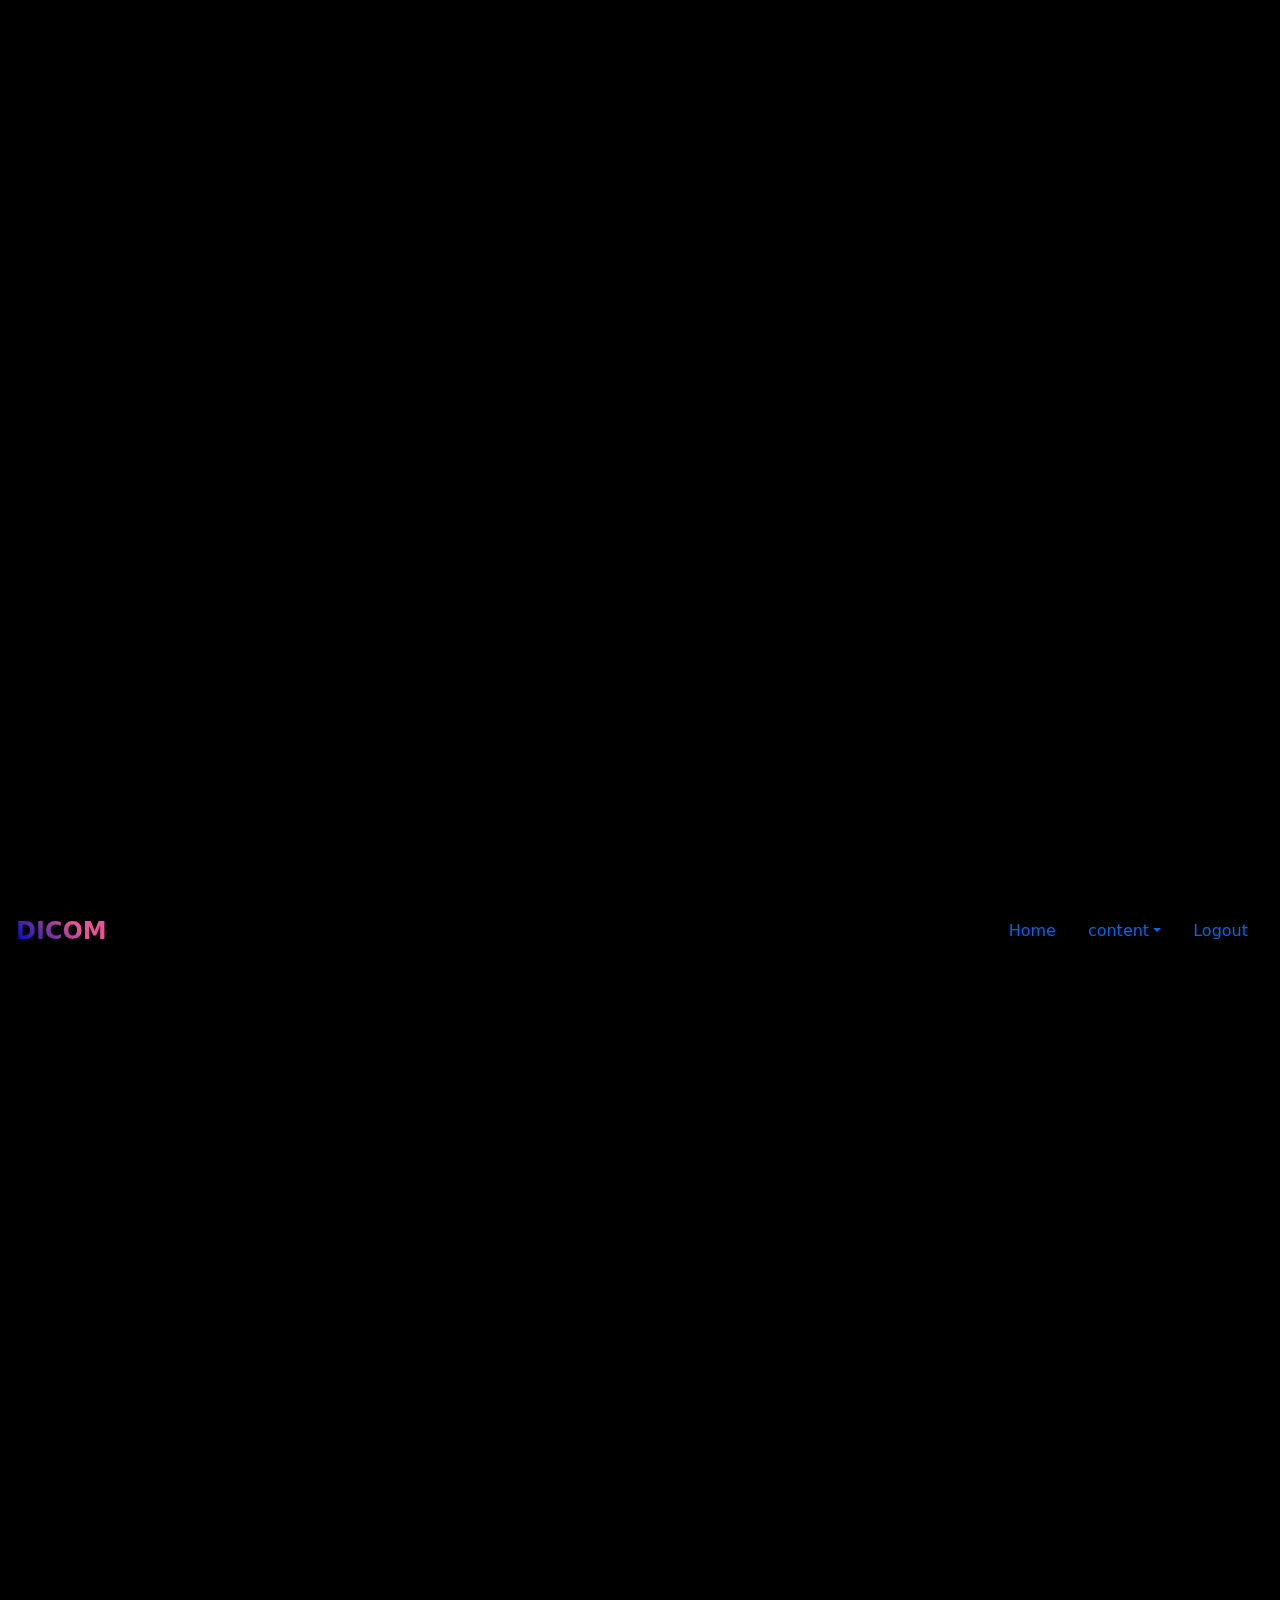
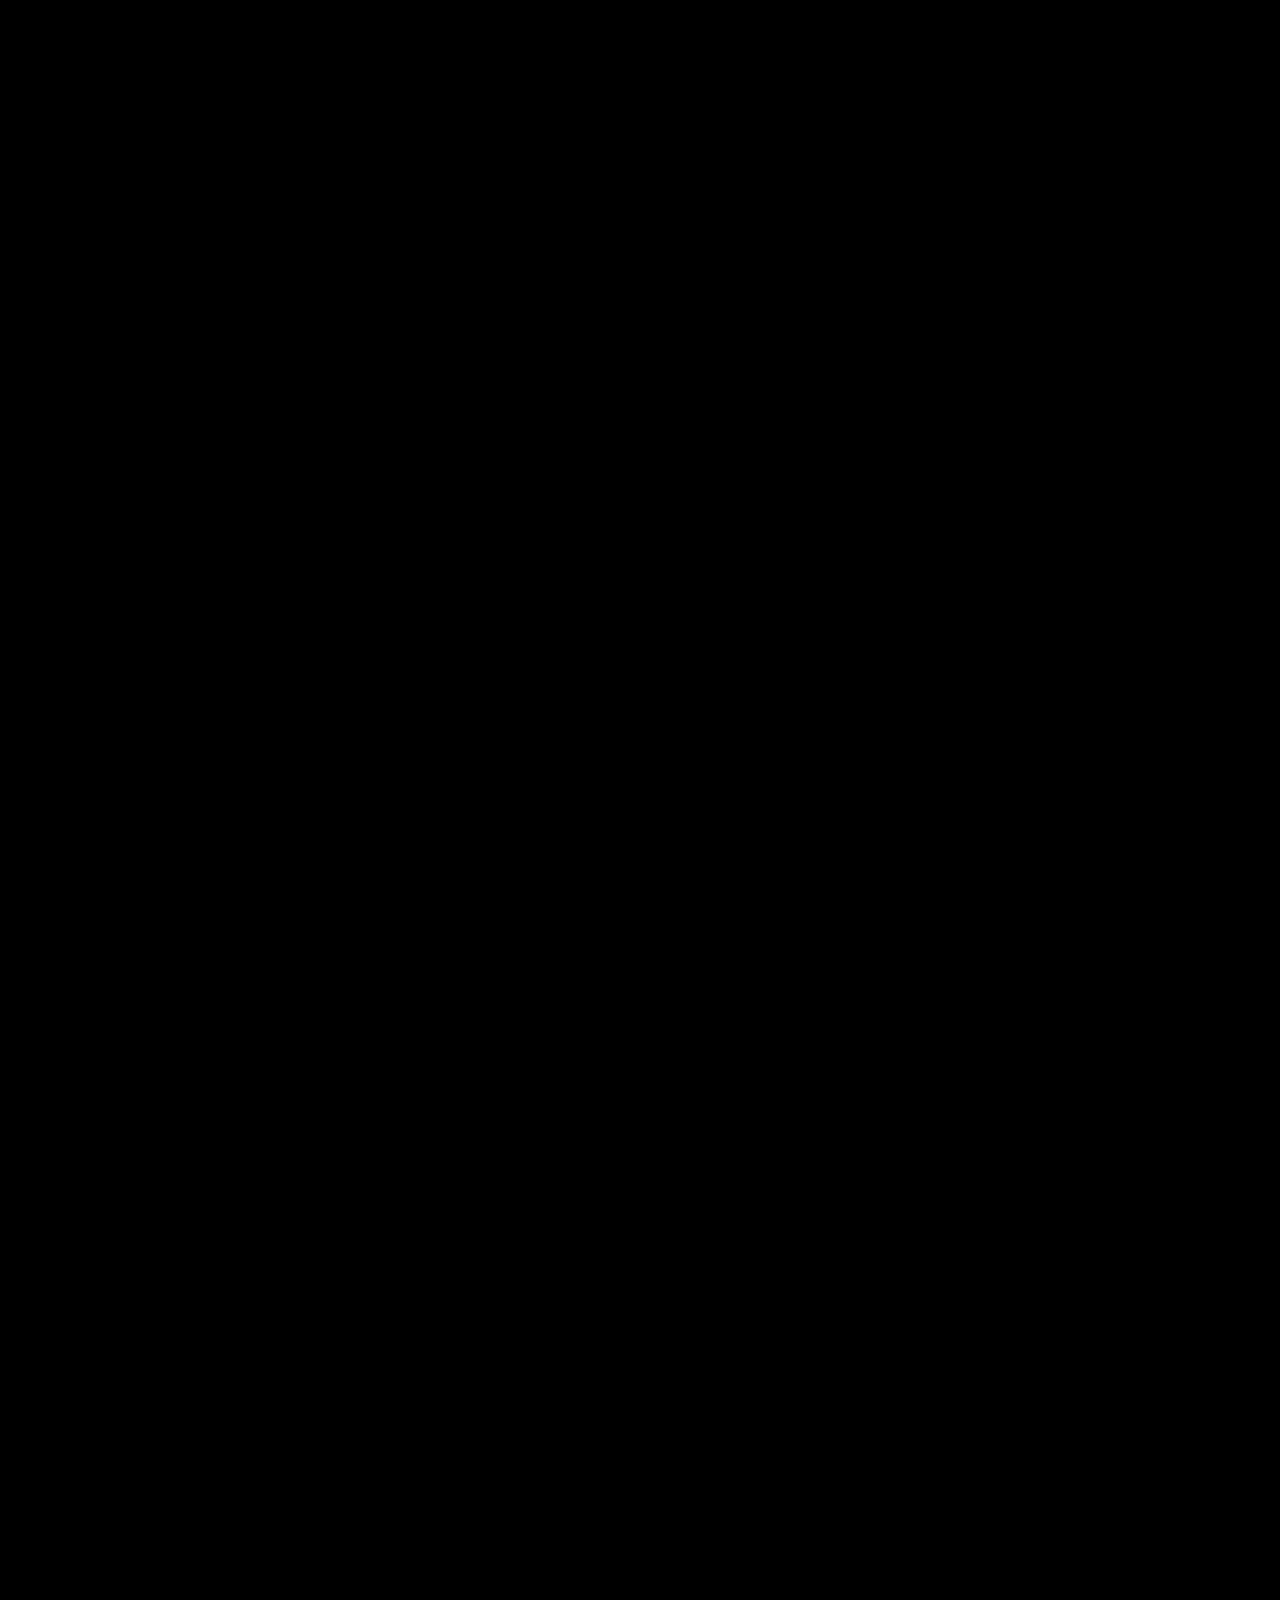
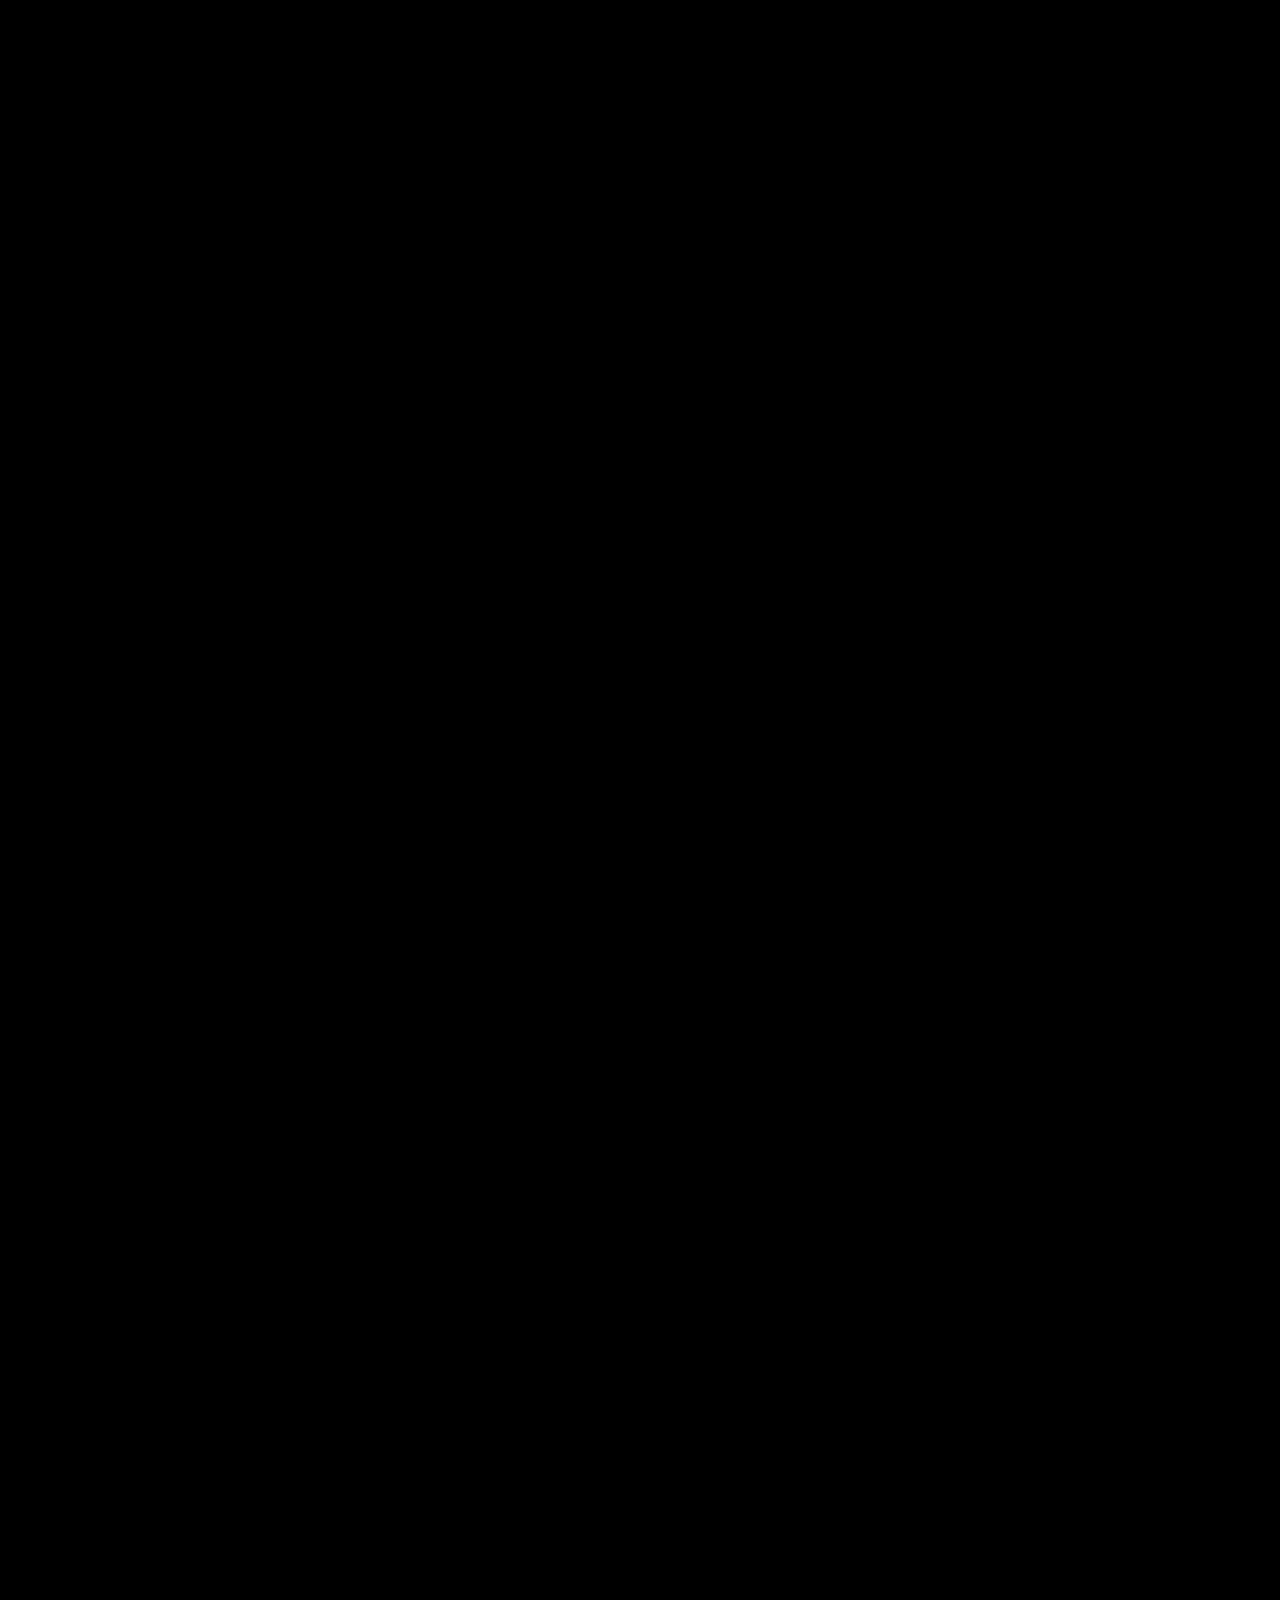
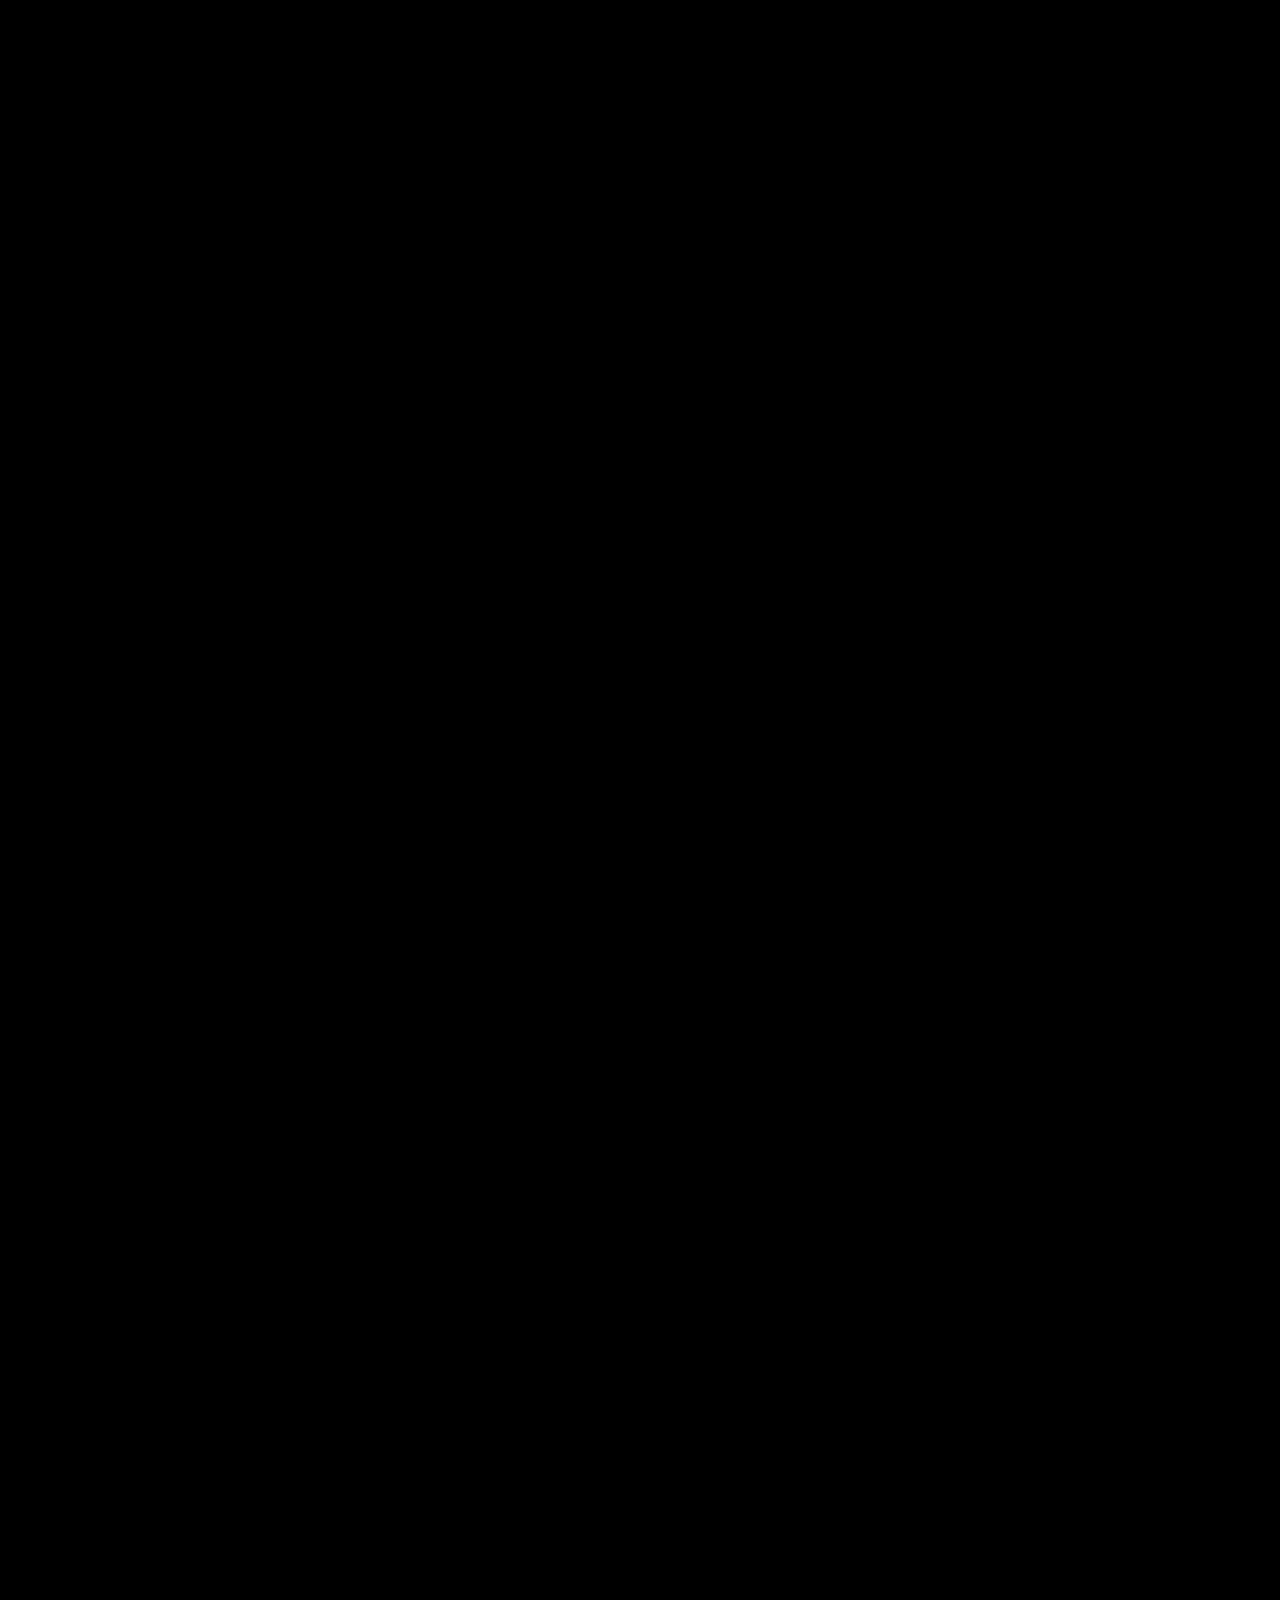
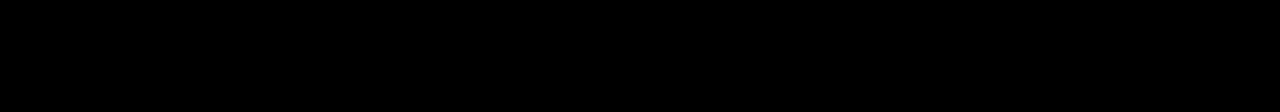
<file: DICOM Website/index.html>
<html>
    <head>
        <title></title>
        <meta charset="UTF-8">
        <link rel="stylesheet" href="bootstrap.min.css">
        <link rel="stylesheet" href="style.css">
    </head>
  <body>
    <div id="home"></div>
     <header class="front vh-100 row w-100 justify-content-center align-items-center">
         <div class="col-1  reveal fade-forward">D</div><div class=" col-1 reveal fade-forward2">I</div><div class="col-1 reveal fade-forward3">C</div><div class="col-1  reveal fade-forward4">O</div><div class="col-1 reveal fade-forward5">M</div>
     </header>
     <nav id="navbar-example2" class="navbar sticky-top px-3">
        <a class="navbar-brand" href="#home">DICOM</a>
        <ul class="nav nav-pills">
          <li class="nav-item">
            <a class="nav-link" href="#home">Home</a>
          </li>
          <li class="nav-item dropdown">
            <a class="nav-link dropdown-toggle" data-bs-toggle="dropdown" role="button" aria-expanded="false">content</a>
            <ul class="dropdown-menu">
              <li><a class="dropdown-item" href="#what">What is Dicom?</a></li>
              <li><a class="dropdown-item" href="#history">History</a></li>
              <li><a class="dropdown-item" href="#applications">Applications</a></li>
              <li><a class="dropdown-item" href="#fileformat">File Format</a></li>
              <li><a class="dropdown-item" href="#services">Service & classes</a></li>
              <li><a class="dropdown-item" href="#about">About Us</a></li>
            </ul>
          </li>
          <li class="nav-item">
            <a class="nav-link" href="login.html">Logout</a>
          </li>
        </ul>
     </nav>
     <main>
         <div id="what"></div>
         <section class="main ms-3 vh-100 reveal">
      <div class=" reveal row w-100 justify-content-center align-items-center h-100">
          <div class="page1">
             <h2>What Is DICOM?</h2>
             <p>DICOM (Digital Imaging and Communications in Medicine) is a standard protocol for the management and transmission of medical images and related data and is used in many healthcare facilities.</p>
          </div>
          <div id="history"></div>
      </div>
         </section>
         <section class="main vh-100">
      <div class="container">
          <div class="row w-100 align-items-center justify-content-center">
              <div class="col-6 reveal fade-left" id="hist"><h1 id="histhead">DICOM'S History</h1><p> is a standard developed by the American College of Radiology (ACR) and National Electrical Manufacturers Association (NEMA). It started in the 1980s and in 1988 the second version was released. The first large-scale deployment of ACR/NEMA technology was made in 1992 by the US Army and Air Force. Loral Aerospace and Siemens Medical Systems led a consortium of companies in deploying the first US military PACS (Picture Archiving and Communications System). In 1993 the third version of the standard was released. Its name was then changed to "DICOM." New service classes were defined, network support was added and the Conformance Statement was introduced to establish the basic DICOM communication protocols for query or retrieval, storage and print classes. Officially, the latest version of the standard is still 3.0, it has been constantly updated and extended since 1993.</p></div> 
              <div class="col-6 reveal fade-right"><img class="b" src="b.png"></div> 
          </div> 
      </div>
      <div id="applications"></div>
         </section>
         <section class="main vh-100">
      <div class="container reveal fade-forward">
         <div class="row w-100"  id="app">
             <h1>Applications Of DICOM</h1>
             <p>The DICOM Standard pertains to the field of Medical Informatics. Within that field, it addresses the exchange of digital information between medical imaging equipment and other systems. Because such equipment may interoperate with other medical devices and information systems, the scope of this Standard needs to overlap with other areas of medical informatics. However, the DICOM Standard does not address the breadth of this field.
                This Standard has been developed with an emphasis on diagnostic medical imaging as practiced in radiology, cardiology, pathology, dentistry, ophthalmology and related disciplines, and image-based therapies such as interventional radiology, radiotherapy and surgery. However, it is also applicable to a wide range of image and non-image related information exchanged in clinical, research, veterinary, and other medical environments.
                This Standard facilitates interoperability of systems claiming conformance in a multi-vendor environment, but does not, by itself, guarantee interoperability.
             </p>
         </div>
      </div>
      <div id="fileformat"></div>
         </section>
         <section class="main reveal fade-forward vh-100" id="file">
      <div class="container">
          <div class="row">
         <h2 class="col-6"> DICOM File Format</h2>
         <div class="col-6">
         <div class="row justify-content-center">
             <div class="content col-5 me-1">                
                  <h6>DICOM file Head</h6>
                  <ul>
                     <li>the patient's name / id</li>
                     <li>type of media (CT, MRI,audio recording)</li>
                     <li>image dimensions.</li>
                  </ul>
             </div>
             <div class=" content col-5">
                <h6>DICOM file Body</h6>
                <ul>
                    <li>medical reports</li>
                    <li>audio recordings</li>
                    <li>images</li>
                </ul>
             </div>
         </div>
         <div class="row justify-content-center">
            <div id="carouselExampleControls" class="carousel slide col-xl-12 col-lg-10 col-md-12 col-sm-12 " data-bs-ride="carousel">
                <div class="carousel-inner">
                  <div class="carousel-item active">
                    <img src="dicom_markup.gif" class="img d-block w-100" alt="...">
                  </div>
                  <div class="carousel-item">
                    <img src="Picture1.png" class="img d-block w-100" alt="...">
                  </div>
                  <div class="carousel-item">
                    <img src="8uMLE.jpg" class="img d-block w-100" alt="...">
                  </div>
                </div>
                <button class="carousel-control-prev" type="button" data-bs-target="#carouselExampleControls" data-bs-slide="prev">
                  <span class="carousel-control-prev-icon" aria-hidden="true"></span>
                  <span class="visually-hidden">Previous</span>
                </button>
                <button class="carousel-control-next" type="button" data-bs-target="#carouselExampleControls" data-bs-slide="next">
                  <span class="carousel-control-next-icon" aria-hidden="true"></span>
                  <span class="visually-hidden">Next</span>
                </button>
              </div>
         </div>
        </div>
          </div>
      </div>
      <div id="services"></div>
         </section>
         <section class="main vh-100 reveal fade-forward" id="sc">
            <div class="row w-100">
                <div class="col-12">
                    <h1>Services & Classes</h1>
                </div>
            </div>
             <div class="row w-100">
                 <div class="content col-12">
                     <p>PS3.4 of the DICOM Standard defines a number of Service Classes. A Service Class associates one or more Information Objects with one or more Commands to be performed upon these objects. Service Class Specifications state requirements for Command Elements and how resulting Commands are applied to Information Objects. Service Class Specifications state requirements for both providers and users of communications services.</p>
                     <p>PS3.4 of the DICOM Standard defines the characteristics shared by all Service Classes, and how a Conformance Statement to an individual Service Class is structured. It contains a number of normative annexes that describe individual Service Classes in detail.</p>
                        <p> of Service Classes include the following:</p>
                        <ul>
                            <li>Storage Service Class</li>
                            <li>Query/Retrieve Service Class</li>
                            <li>Basic Worklist Management Service Class</li>
                            <li>Print Management Service Class.</li>
                        </ul>
                        <p> defines the operations performed upon the Information Objects defined in PS3.3. PS3.7 defines the Commands and protocols for using the Commands to accomplish the operations and notifications described in PS3.4.</p>
                 </div>
             </div>
      <div id="about"></div>
         </section>
         <section class="main vh-100 reveal" id="abtus">
      <div class="container reveal">
         <div class="row align-items-center">
             <div class="col-6">
                 <p>Lorem ipsum dolor, sit amet consectetur adipisicing elit. Temporibus vitae asperiores rerum hic. Totam corrupti harum eligendi. Distinctio ipsa numquam qui harum, exercitationem, vel rerum voluptate deleniti nisi earum soluta. Lorem ipsum dolor sit amet, consectetur adipisicing elit. Ipsam a suscipit exercitationem voluptatem laborum reiciendis? Excepturi dolore quam magnam voluptatibus, tempore sapiente assumenda, libero hic, similique eligendi dignissimos maiores. Lorem ipsum dolor sit amet consectetur, adipisicing elit. Provident iste neque ipsa voluptate voluptates maiores quod, repellendus deserunt aspernatur officia deleniti maxime omnis sit minus ipsam aut exercitationem beatae ullam. </p>
             </div>
             <div class="col-6">
                 <h1>About Us</h1>
             </div>
         </div>
      </div>
         </section>
     </main>
     <script src="scroll.js"></script>
     <script src="bootstrap.bundle.min.js"></script>
  </body>
  </html>
</file>
<file: DICOM Website/style.css>
.front div{
    font-size: 72px;
    font-weight: 900;
    background: -webkit-linear-gradient(225deg, #ff5ea7 36.04%, #010fcb 88.83%, #ff6530 220.3%);
    -webkit-background-clip: text;
    -webkit-text-fill-color: transparent;
  }
body{
    background-color: black;
}
.navbar{
    background-color: black;
    opacity: 0.9;
}
.navbar-brand{
    background: -webkit-linear-gradient(225deg, #ff5ea7 36.04%, #010fcb 88.83%, #ff6530 220.3%);
    -webkit-background-clip: text;
    -webkit-text-fill-color: transparent;
    font-weight: 900;
    font-size: x-large;
}
.page1{
    background: -webkit-linear-gradient(225deg, #ff5ea7 50.04%, #010fcb 88.83%);
    -webkit-background-clip: text;
    -webkit-text-fill-color: transparent;
    font-size: 40px;
}
.page1 h2{
    font-weight:900;
}
.reveal{
    position: relative;
    transform: translateY(150px);
    opacity: 0;
    transition: 1s all ease;
}
.reveal.active{
    transform: translateY(0);
    opacity: 1;
}
.era{
    overflow: hidden;
}
.b{
    width: 100%;
    height: 100%;
}
.active.fade-left {
    animation: fade-left .4s ease-in;
  }
  .active.fade-right {
    animation: fade-right .4s ease-in;
  }
  .active.fade-forward {
    animation: fade-forward .4s ease-in;
  }
  .active.fade-forward2 {
    animation: fade-forward 1.2s ease-in;
  }
  .active.fade-forward3 {
    animation: fade-forward 1.6s ease-in;
  }
  .active.fade-forward4 {
    animation: fade-forward 2s ease-in;
  }
  .active.fade-forward5 {
    animation: fade-forward 2.4s ease-in;
  }
  @keyframes fade-left {
    0% {
      transform: translateX(-100px);
      opacity: 0;
    }
    100% {
      transform: translateX(0px);
      opacity: 1;
    }
  }
  
  @keyframes fade-right {
    0% {
      transform: translateX(100px);
      opacity: 0;
    }
    100% {
      transform: translateX(0);
      opacity: 1;
    }
  }
  @keyframes fade-forward {
    0% {
      transform: translateZ(100px);
      opacity: 0;
    }
    100% {
      transform: translateZ(0);
      opacity: 1;
    }
  }
  @keyframes fade-forward2 {
    0% {
      transform: translateZ(100px);
      opacity: 0;
    }
    100% {
      transform: translateZ(0);
      opacity: 1;
    }
  }
  @keyframes fade-forward3 {
    0% {
      transform: translateZ(100px);
      opacity: 0;
    }
    100% {
      transform: translateZ(0);
      opacity: 1;
    }
  }
  @keyframes fade-forward4 {
    0% {
      transform: translateZ(100px);
      opacity: 0;
    }
    100% {
      transform: translateZ(0);
      opacity: 1;
    }
  }
  @keyframes fade-forward5 {
    0% {
      transform: translateZ(100px);
      opacity: 0;
    }
    100% {
      transform: translateZ(0);
      opacity: 1;
    }
  }

  #hist p{
    color: #a1a1a6;
    font-size: 20px;
    font-weight: 500;
  }
  #histhead{
    background: -webkit-linear-gradient(225deg, #ff6530 50.04%, #b30404 88.83%);
    -webkit-background-clip: text;
    -webkit-text-fill-color: transparent;
    font-weight: 700;
    font-size: 60px;
  }
#app h1{
    background: -webkit-linear-gradient(225deg, #2ff0af 50.04%, #33e942 88.83%);
    -webkit-background-clip: text;
    -webkit-text-fill-color: transparent;
    font-weight: 900;
    font-size: 74px;
}
#app p{
    color: #a1a1a6;
    font-size: 25px;
    font-weight: 500;
}
#file .content{
    color: #a1a1a6;
    font-size: 20px;
    font-weight: 500;
}
#file h2{
    background: -webkit-linear-gradient(225deg, #1809e4 50.04%, #d1f13e 88.83%);
    -webkit-background-clip: text;
    -webkit-text-fill-color: transparent;
    font-weight: 900;
    font-size: 140px;
}
.carousel-item{
    height: 300px;
    width: 100%;
}
.img{
    width: 100%;
    height: 100%;
}
h6{
    font-size: 30px;
    color: rgb(44, 78, 228);
}
#sc h1{
    background: -webkit-linear-gradient(225deg, #5ef06a 50.04%, White 88.83%);
    -webkit-background-clip: text;
    -webkit-text-fill-color: transparent;
    font-weight: 900;
    font-size: 140px;
}
#sc p{
    color: #a1a1a6;
    font-size: 20px;
    font-weight: 500;
}
#sc ul{
    color: #a1a1a6;
    font-size: 20px;
    font-weight: 500;
}
#abtus h1{
    background: -webkit-linear-gradient(225deg, #cc0808 50.04%, rgb(190, 25, 141) 88.83%);
    -webkit-background-clip: text;
    -webkit-text-fill-color: transparent;
    font-weight: 900;
    font-size: 180px;
}
#abtus p{
  color: #a1a1a6;
  font-size: 20px;
  font-weight: 500;
}
@media screen and (max-width: 1200px){
 #hist p, #app p, #sc ul, #sc p, #file .content{
   font-size: 13px;
 }
 #histhead, #app h1, #file h2, #abtus h1, .page1 h2{
  font-size: 50px;
}
#sc h1{
  font-size: 80px;
}
#abtus p{
  font-size: 18px;
}
.page1 p{
  font-size: 20px;
}
.col-{
  padding-block:10px;
}

.front div{
  font-size: 65;
}

}
@media screen and (max-width: 768px){
  #hist p, #app p, #sc ul, #sc p, #file .content, #abtus p{
    font-size: 12px;
  }
  #histhead, #app h1, #file h2, #sc h1, #abtus h1, .page1 h2{
    font-size: 25px;
 }
 .col-{
   padding-block:5px;
 }

 .front div{
   font-size: 32;
 }
 .page1 p{
   font-size: 20px;
 }
 
}
</file>
